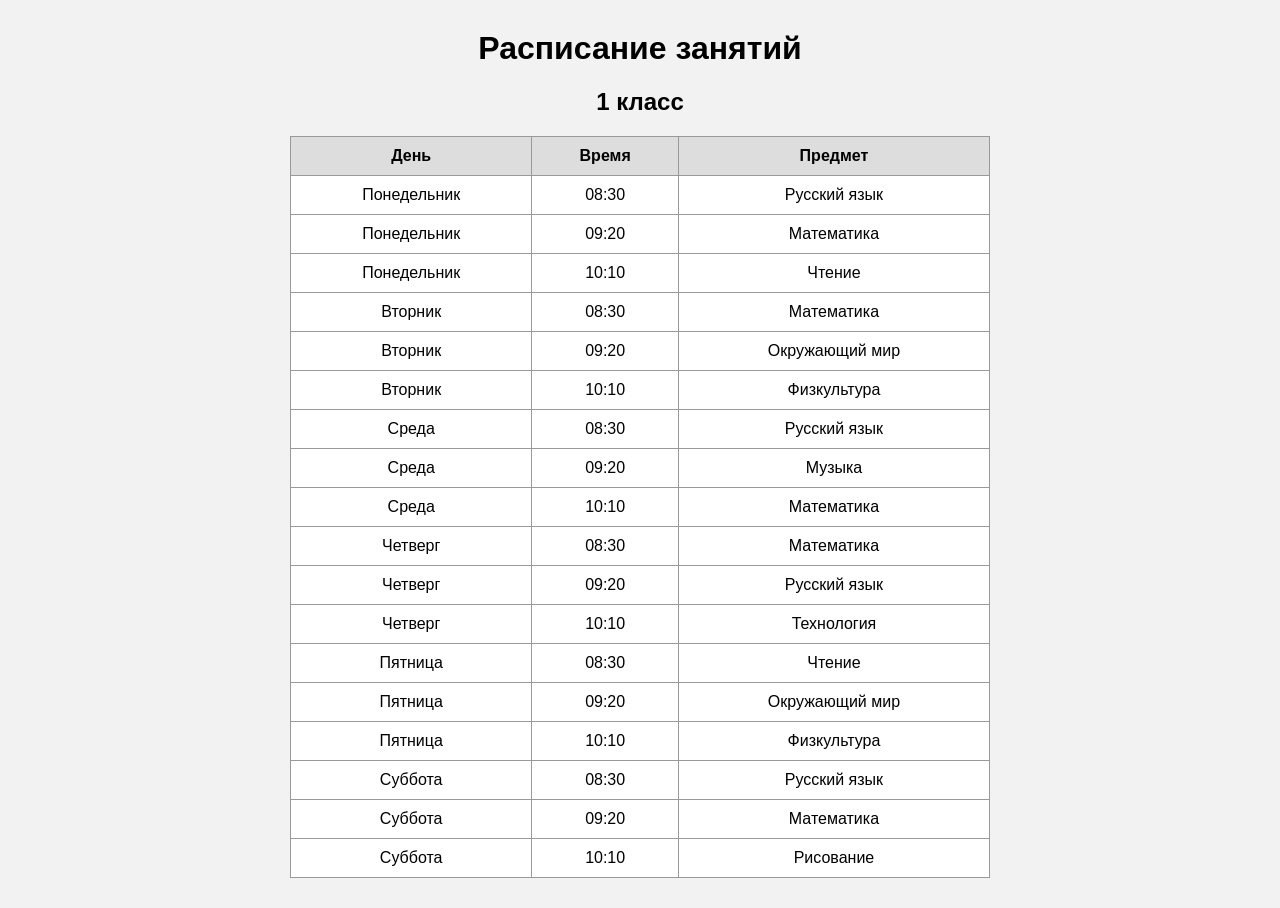
<file: index.html>
<!DOCTYPE html>
<html lang="ru">
<head>
    <meta charset="UTF-8">
    <title>Расписание занятий 1 класса</title>
    <link rel="stylesheet" href="style.css">
</head>
<body>
    <h1>Расписание занятий</h1>
    <h2>1 класс</h2>

    <table>
        <tr>
            <th>День</th>
            <th>Время</th>
            <th>Предмет</th>
        </tr>
        <tr><td>Понедельник</td><td>08:30</td><td>Русский язык</td></tr>
        <tr><td>Понедельник</td><td>09:20</td><td>Математика</td></tr>
        <tr><td>Понедельник</td><td>10:10</td><td>Чтение</td></tr>
        <tr><td>Вторник</td><td>08:30</td><td>Математика</td></tr>
        <tr><td>Вторник</td><td>09:20</td><td>Окружающий мир</td></tr>
        <tr><td>Вторник</td><td>10:10</td><td>Физкультура</td></tr>
        <tr><td>Среда</td><td>08:30</td><td>Русский язык</td></tr>
        <tr><td>Среда</td><td>09:20</td><td>Музыка</td></tr>
        <tr><td>Среда</td><td>10:10</td><td>Математика</td></tr>
        <tr><td>Четверг</td><td>08:30</td><td>Математика</td></tr>
        <tr><td>Четверг</td><td>09:20</td><td>Русский язык</td></tr>
        <tr><td>Четверг</td><td>10:10</td><td>Технология</td></tr>
        <tr><td>Пятница</td><td>08:30</td><td>Чтение</td></tr>
        <tr><td>Пятница</td><td>09:20</td><td>Окружающий мир</td></tr>
        <tr><td>Пятница</td><td>10:10</td><td>Физкультура</td></tr>
        <tr><td>Суббота</td><td>08:30</td><td>Русский язык</td></tr>
        <tr><td>Суббота</td><td>09:20</td><td>Математика</td></tr>
        <tr><td>Суббота</td><td>10:10</td><td>Рисование</td></tr>
    </table>
</body>
</html>
</file>
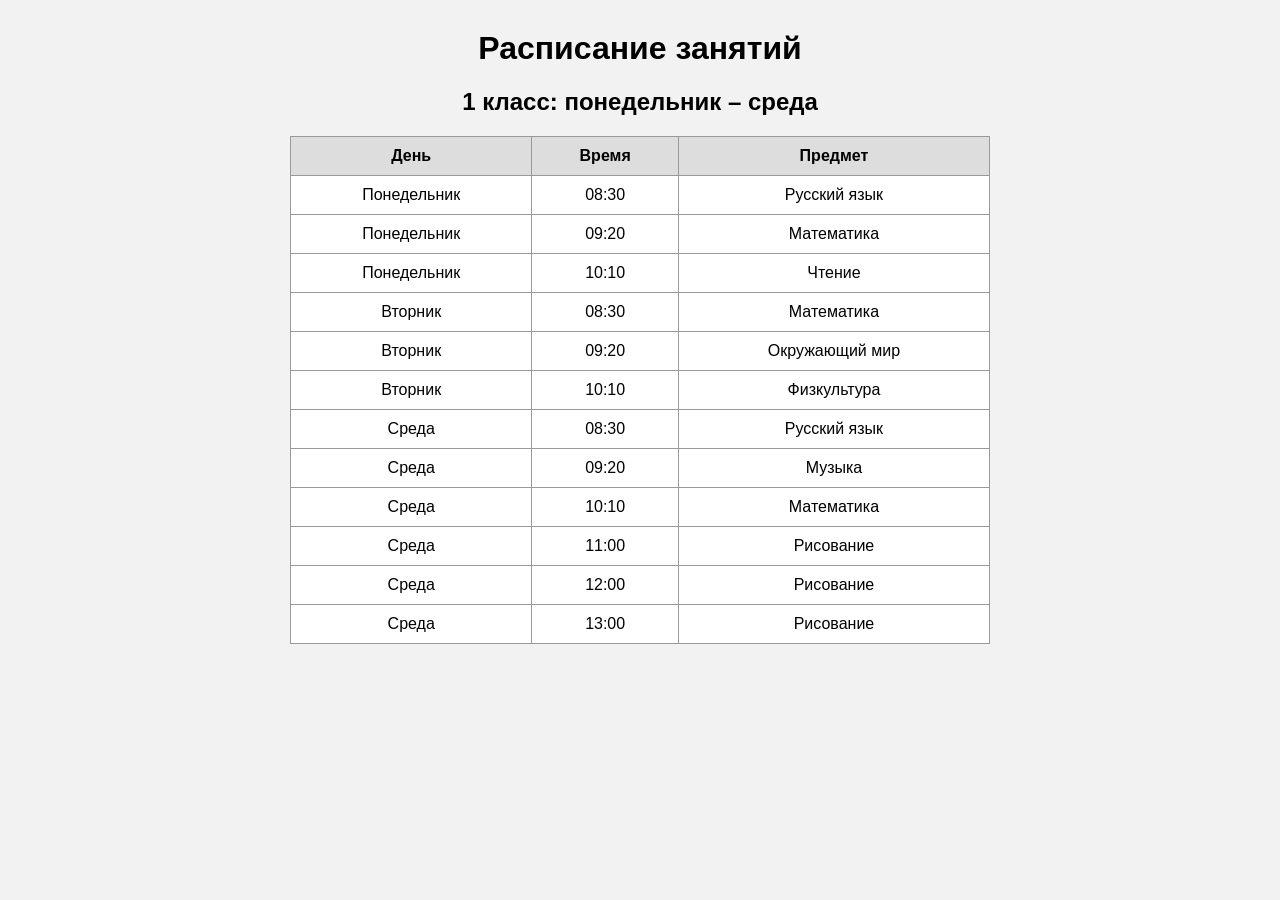
<file: part1.html>
<!DOCTYPE html>
<html lang="ru">
<head>
    <meta charset="UTF-8">
    <title>Расписание 1 класса — понедельник–среда</title>
    <link rel="stylesheet" href="style.css">
</head>
<body>
    <h1>Расписание занятий</h1>
    <h2>1 класс: понедельник – среда</h2>

    <table>
        <tr>
            <th>День</th>
            <th>Время</th>
            <th>Предмет</th>
        </tr>
        <tr><td>Понедельник</td><td>08:30</td><td>Русский язык</td></tr>
        <tr><td>Понедельник</td><td>09:20</td><td>Математика</td></tr>
        <tr><td>Понедельник</td><td>10:10</td><td>Чтение</td></tr>
        <tr><td>Вторник</td><td>08:30</td><td>Математика</td></tr>
        <tr><td>Вторник</td><td>09:20</td><td>Окружающий мир</td></tr>
        <tr><td>Вторник</td><td>10:10</td><td>Физкультура</td></tr>
        <tr><td>Среда</td><td>08:30</td><td>Русский язык</td></tr>
        <tr><td>Среда</td><td>09:20</td><td>Музыка</td></tr>
        <tr><td>Среда</td><td>10:10</td><td>Математика</td></tr>
		<tr><td>Среда</td><td>11:00</td><td>Рисование</td></tr>
		<tr><td>Среда</td><td>12:00</td><td>Рисование</td></tr>
		<tr><td>Среда</td><td>13:00</td><td>Рисование</td></tr>
    </table>
</body>
</html>
</file>
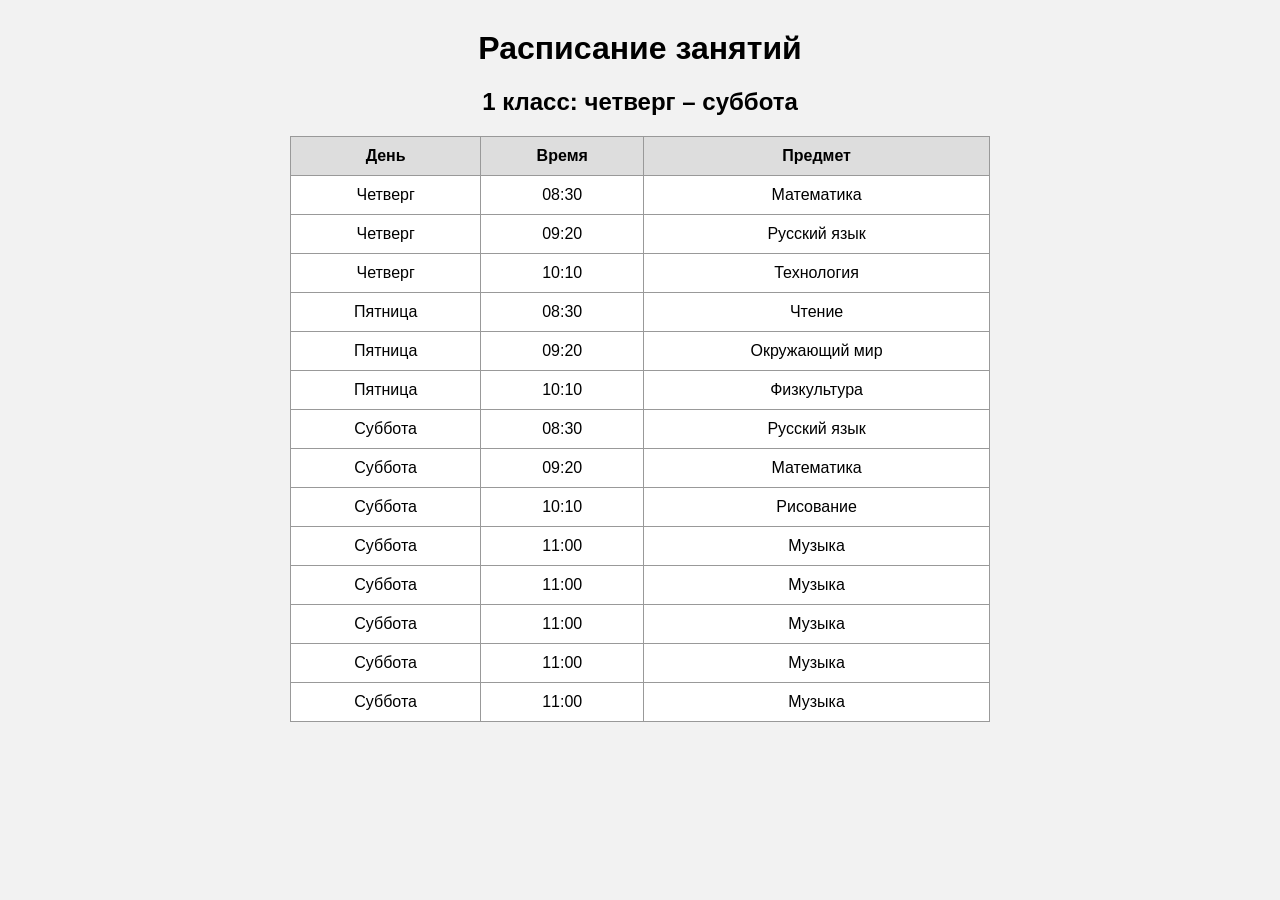
<file: part2.html>
<!DOCTYPE html>
<html lang="ru">
<head>
    <meta charset="UTF-8">
    <title>Расписание 1 класса — четверг–суббота</title>
    <link rel="stylesheet" href="style.css">
</head>
<body>
    <h1>Расписание занятий</h1>
    <h2>1 класс: четверг – суббота</h2>

    <table>
        <tr>
            <th>День</th>
            <th>Время</th>
            <th>Предмет</th>
        </tr>
        <tr><td>Четверг</td><td>08:30</td><td>Математика</td></tr>
        <tr><td>Четверг</td><td>09:20</td><td>Русский язык</td></tr>
        <tr><td>Четверг</td><td>10:10</td><td>Технология</td></tr>
        <tr><td>Пятница</td><td>08:30</td><td>Чтение</td></tr>
        <tr><td>Пятница</td><td>09:20</td><td>Окружающий мир</td></tr>
        <tr><td>Пятница</td><td>10:10</td><td>Физкультура</td></tr>
        <tr><td>Суббота</td><td>08:30</td><td>Русский язык</td></tr>
        <tr><td>Суббота</td><td>09:20</td><td>Математика</td></tr>
        <tr><td>Суббота</td><td>10:10</td><td>Рисование</td></tr>
		<tr><td>Суббота</td><td>11:00</td><td>Музыка</td></tr>
		<tr><td>Суббота</td><td>11:00</td><td>Музыка</td></tr>
		<tr><td>Суббота</td><td>11:00</td><td>Музыка</td></tr>
		<tr><td>Суббота</td><td>11:00</td><td>Музыка</td></tr>
		<tr><td>Суббота</td><td>11:00</td><td>Музыка</td></tr>
    </table>
</body>
</html>
</file>
<file: style.css>
body {
    font-family: Arial, sans-serif;
    background: #f2f2f2;
    margin: 30px;
}

h1, h2 {
    text-align: center;
}

table {
    width: 100%;
    max-width: 700px;
    margin: 15px auto 30px;
    border-collapse: collapse;
    background: white;
}

th, td {
    border: 1px solid #999;
    padding: 10px;
    text-align: center;
}

th {
    background: #dddddd;
}
</file>
